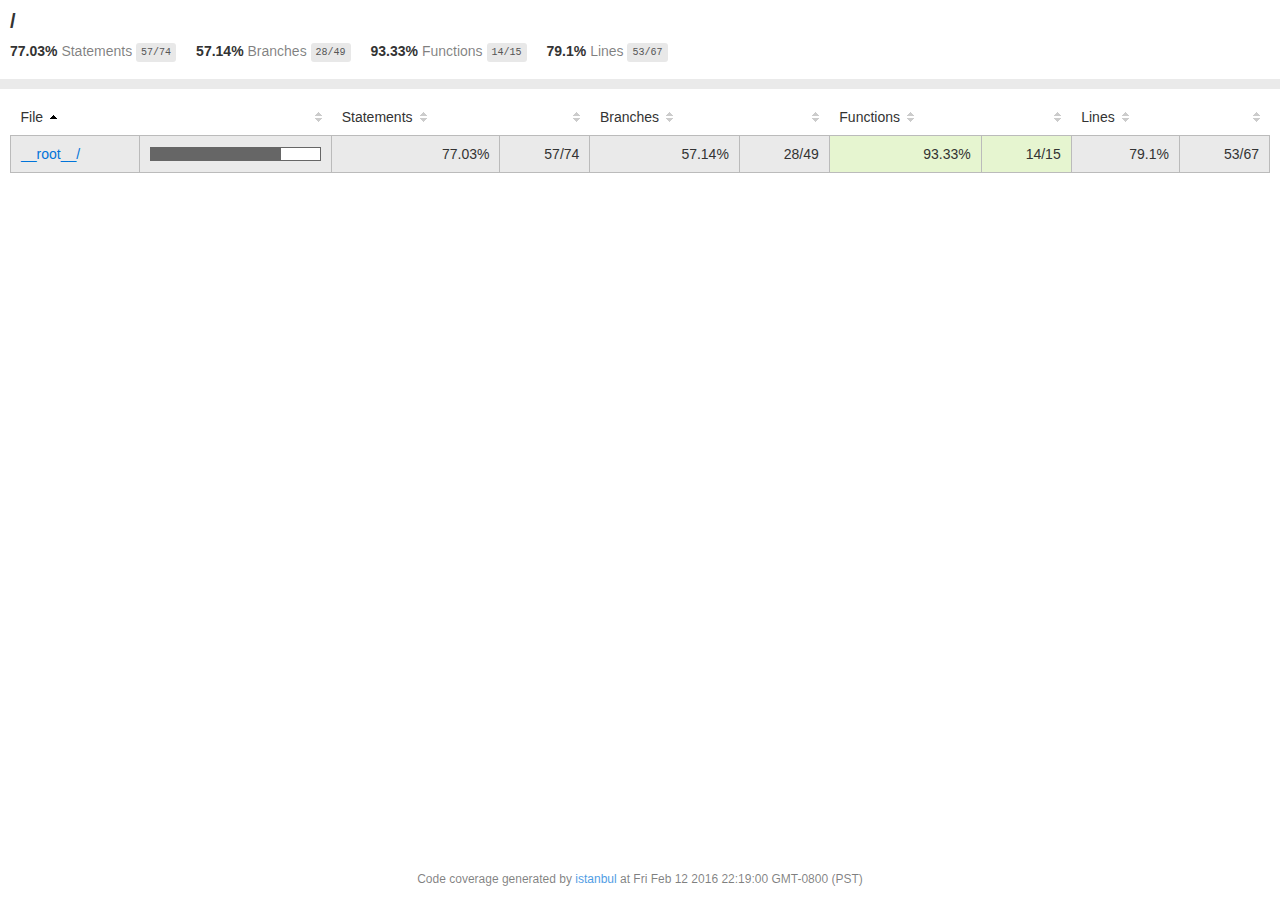
<file: ArqComp/NODE4/NODE4/node_modules/mute-stream/coverage/lcov-report/index.html>
<!doctype html>
<html lang="en">
<head>
    <title>Code coverage report for All files</title>
    <meta charset="utf-8" />
    <link rel="stylesheet" href="prettify.css" />
    <link rel="stylesheet" href="base.css" />
    <meta name="viewport" content="width=device-width, initial-scale=1">
    <style type='text/css'>
        .coverage-summary .sorter {
            background-image: url(sort-arrow-sprite.png);
        }
    </style>
</head>
<body>
<div class='wrapper'>
  <div class='pad1'>
    <h1>
      /
    </h1>
    <div class='clearfix'>
      <div class='fl pad1y space-right2'>
        <span class="strong">77.03% </span>
        <span class="quiet">Statements</span>
        <span class='fraction'>57/74</span>
      </div>
      <div class='fl pad1y space-right2'>
        <span class="strong">57.14% </span>
        <span class="quiet">Branches</span>
        <span class='fraction'>28/49</span>
      </div>
      <div class='fl pad1y space-right2'>
        <span class="strong">93.33% </span>
        <span class="quiet">Functions</span>
        <span class='fraction'>14/15</span>
      </div>
      <div class='fl pad1y space-right2'>
        <span class="strong">79.1% </span>
        <span class="quiet">Lines</span>
        <span class='fraction'>53/67</span>
      </div>
    </div>
  </div>
  <div class='status-line medium'></div>
<div class="pad1">
<table class="coverage-summary">
<thead>
<tr>
   <th data-col="file" data-fmt="html" data-html="true" class="file">File</th>
   <th data-col="pic" data-type="number" data-fmt="html" data-html="true" class="pic"></th>
   <th data-col="statements" data-type="number" data-fmt="pct" class="pct">Statements</th>
   <th data-col="statements_raw" data-type="number" data-fmt="html" class="abs"></th>
   <th data-col="branches" data-type="number" data-fmt="pct" class="pct">Branches</th>
   <th data-col="branches_raw" data-type="number" data-fmt="html" class="abs"></th>
   <th data-col="functions" data-type="number" data-fmt="pct" class="pct">Functions</th>
   <th data-col="functions_raw" data-type="number" data-fmt="html" class="abs"></th>
   <th data-col="lines" data-type="number" data-fmt="pct" class="pct">Lines</th>
   <th data-col="lines_raw" data-type="number" data-fmt="html" class="abs"></th>
</tr>
</thead>
<tbody><tr>
	<td class="file medium" data-value="__root__/"><a href="__root__/index.html">__root__/</a></td>
	<td data-value="77.03" class="pic medium"><div class="chart"><div class="cover-fill" style="width: 77%;"></div><div class="cover-empty" style="width:23%;"></div></div></td>
	<td data-value="77.03" class="pct medium">77.03%</td>
	<td data-value="74" class="abs medium">57/74</td>
	<td data-value="57.14" class="pct medium">57.14%</td>
	<td data-value="49" class="abs medium">28/49</td>
	<td data-value="93.33" class="pct high">93.33%</td>
	<td data-value="15" class="abs high">14/15</td>
	<td data-value="79.1" class="pct medium">79.1%</td>
	<td data-value="67" class="abs medium">53/67</td>
	</tr>

</tbody>
</table>
</div><div class='push'></div><!-- for sticky footer -->
</div><!-- /wrapper -->
<div class='footer quiet pad2 space-top1 center small'>
  Code coverage
  generated by <a href="http://istanbul-js.org/" target="_blank">istanbul</a> at Fri Feb 12 2016 22:19:00 GMT-0800 (PST)
</div>
</div>
<script src="prettify.js"></script>
<script>
window.onload = function () {
        if (typeof prettyPrint === 'function') {
            prettyPrint();
        }
};
</script>
<script src="sorter.js"></script>
</body>
</html>
</file>
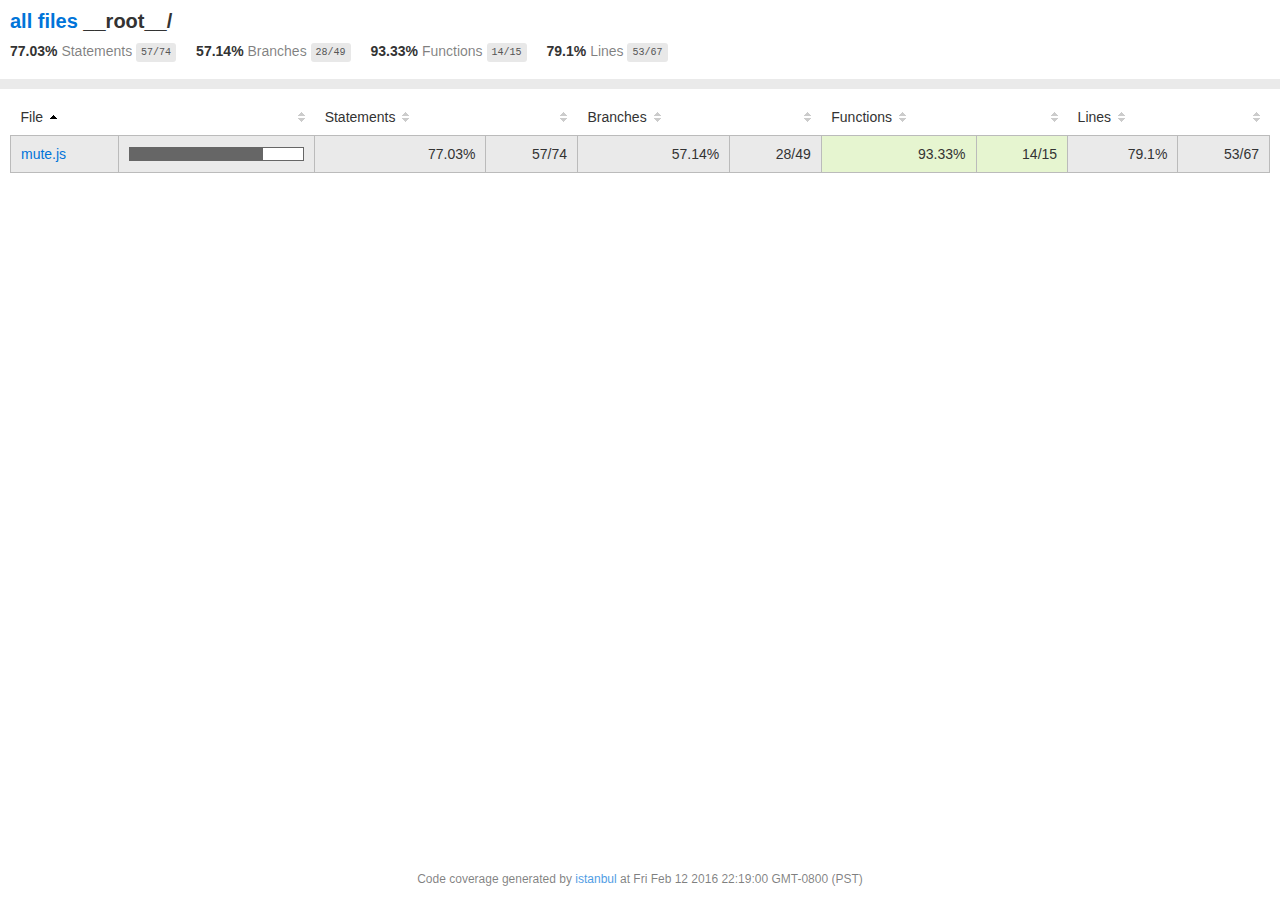
<file: ArqComp/NODE4/NODE4/node_modules/mute-stream/coverage/lcov-report/__root__/index.html>
<!doctype html>
<html lang="en">
<head>
    <title>Code coverage report for __root__/</title>
    <meta charset="utf-8" />
    <link rel="stylesheet" href="../prettify.css" />
    <link rel="stylesheet" href="../base.css" />
    <meta name="viewport" content="width=device-width, initial-scale=1">
    <style type='text/css'>
        .coverage-summary .sorter {
            background-image: url(../sort-arrow-sprite.png);
        }
    </style>
</head>
<body>
<div class='wrapper'>
  <div class='pad1'>
    <h1>
      <a href="../index.html">all files</a> __root__/
    </h1>
    <div class='clearfix'>
      <div class='fl pad1y space-right2'>
        <span class="strong">77.03% </span>
        <span class="quiet">Statements</span>
        <span class='fraction'>57/74</span>
      </div>
      <div class='fl pad1y space-right2'>
        <span class="strong">57.14% </span>
        <span class="quiet">Branches</span>
        <span class='fraction'>28/49</span>
      </div>
      <div class='fl pad1y space-right2'>
        <span class="strong">93.33% </span>
        <span class="quiet">Functions</span>
        <span class='fraction'>14/15</span>
      </div>
      <div class='fl pad1y space-right2'>
        <span class="strong">79.1% </span>
        <span class="quiet">Lines</span>
        <span class='fraction'>53/67</span>
      </div>
    </div>
  </div>
  <div class='status-line medium'></div>
<div class="pad1">
<table class="coverage-summary">
<thead>
<tr>
   <th data-col="file" data-fmt="html" data-html="true" class="file">File</th>
   <th data-col="pic" data-type="number" data-fmt="html" data-html="true" class="pic"></th>
   <th data-col="statements" data-type="number" data-fmt="pct" class="pct">Statements</th>
   <th data-col="statements_raw" data-type="number" data-fmt="html" class="abs"></th>
   <th data-col="branches" data-type="number" data-fmt="pct" class="pct">Branches</th>
   <th data-col="branches_raw" data-type="number" data-fmt="html" class="abs"></th>
   <th data-col="functions" data-type="number" data-fmt="pct" class="pct">Functions</th>
   <th data-col="functions_raw" data-type="number" data-fmt="html" class="abs"></th>
   <th data-col="lines" data-type="number" data-fmt="pct" class="pct">Lines</th>
   <th data-col="lines_raw" data-type="number" data-fmt="html" class="abs"></th>
</tr>
</thead>
<tbody><tr>
	<td class="file medium" data-value="mute.js"><a href="mute.js.html">mute.js</a></td>
	<td data-value="77.03" class="pic medium"><div class="chart"><div class="cover-fill" style="width: 77%;"></div><div class="cover-empty" style="width:23%;"></div></div></td>
	<td data-value="77.03" class="pct medium">77.03%</td>
	<td data-value="74" class="abs medium">57/74</td>
	<td data-value="57.14" class="pct medium">57.14%</td>
	<td data-value="49" class="abs medium">28/49</td>
	<td data-value="93.33" class="pct high">93.33%</td>
	<td data-value="15" class="abs high">14/15</td>
	<td data-value="79.1" class="pct medium">79.1%</td>
	<td data-value="67" class="abs medium">53/67</td>
	</tr>

</tbody>
</table>
</div><div class='push'></div><!-- for sticky footer -->
</div><!-- /wrapper -->
<div class='footer quiet pad2 space-top1 center small'>
  Code coverage
  generated by <a href="http://istanbul-js.org/" target="_blank">istanbul</a> at Fri Feb 12 2016 22:19:00 GMT-0800 (PST)
</div>
</div>
<script src="../prettify.js"></script>
<script>
window.onload = function () {
        if (typeof prettyPrint === 'function') {
            prettyPrint();
        }
};
</script>
<script src="../sorter.js"></script>
</body>
</html>
</file>
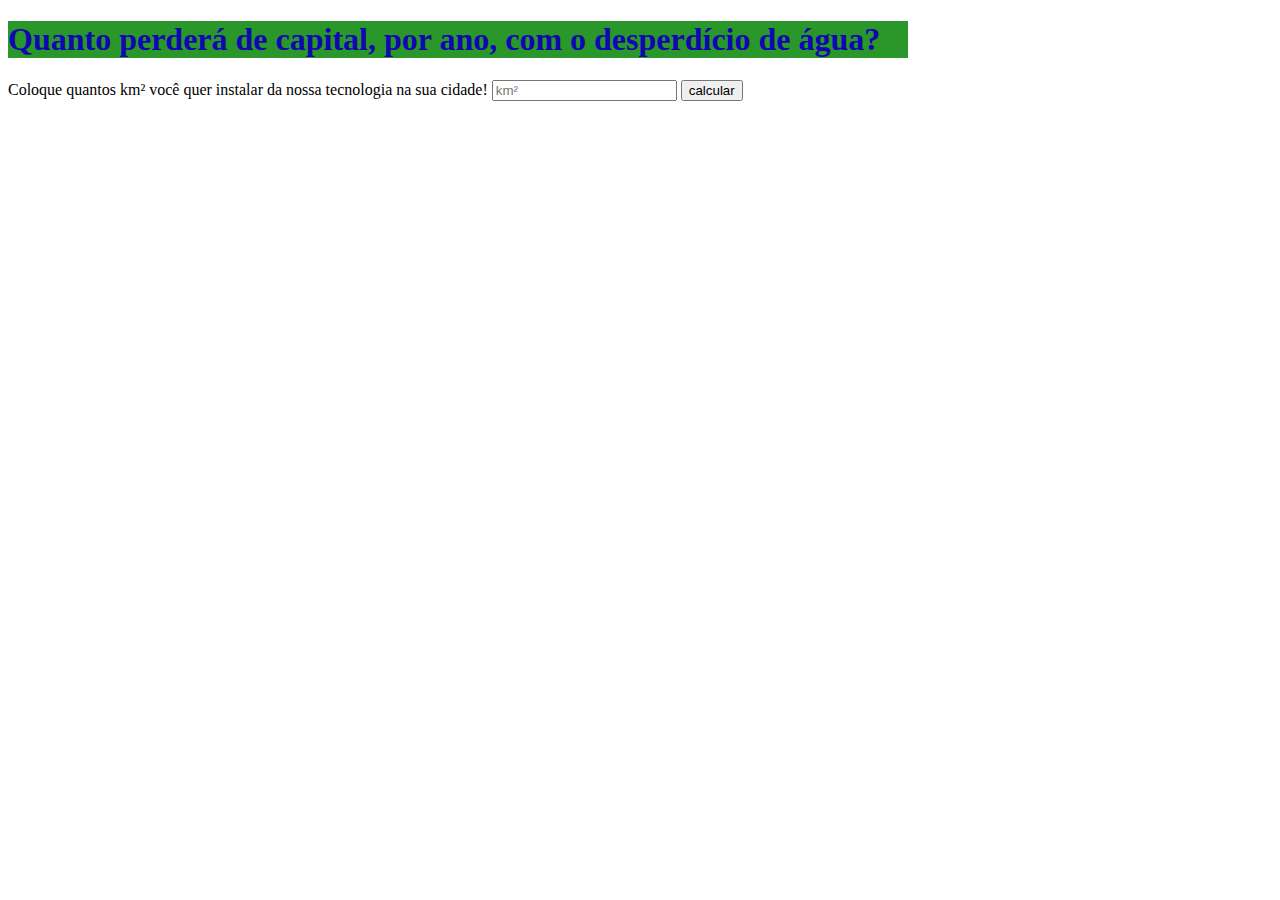
<file: html/calculadora.html>
<!DOCTYPE html>
<html lang="en">
<head>
    <meta charset="UTF-8">
    <meta name="viewport" content="width=device-width, initial-scale=1.0">
    <title>Document</title>
</head>
<body> 
    <h1 style="color: rgb(17, 6, 177); background-color: rgb(41, 151, 41); width:900px">Quanto perderá de capital, por ano, com o desperdício de água? </h1>

    Coloque quantos km² você quer instalar da nossa tecnologia na sua cidade!
    <input placeholder="km²" id="valor1" type="text">

<button onclick=calculo()>calcular</button> <br><br>

<div id="div_mens"></div>


</body>
</html>
<script>
    
function calculo() {
 var estimativa = valor1.value * 200000;
    div_mens.innerHTML =`<b>${estimativa}</b>: Valor estimado, em reais, gerado pelo desperdício de água!<br><br>
  <b> ${valor1.value * 450000} </b>: Valor da instalação!  <br><br>
  <b> ${valor1.value * 17000} </b>: Valor mensal para analisar o sistema e informar pontos específicos onde existem vazamentos. 
    <i><h2 style=color:blue;>Um investimento a médio longo prazo que faz total diferença ecologica e economicamente!!!</h2></i>` ; 
}
</script>
</file>
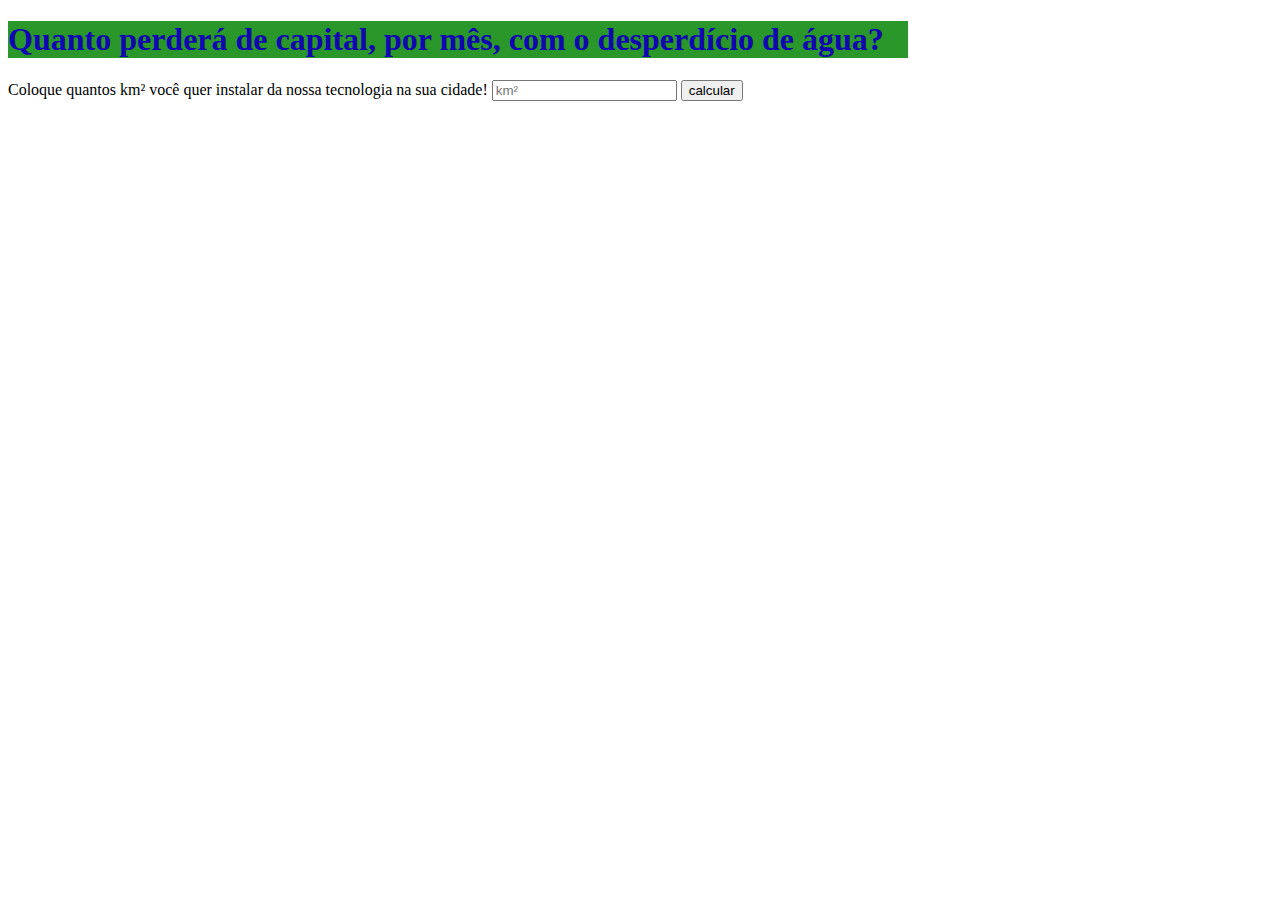
<file: Algoritmos/Calculadora/calculadora.html>
<!DOCTYPE html>
<html lang="en">
<head>
    <meta charset="UTF-8">
    <meta name="viewport" content="width=device-width, initial-scale=1.0">
    <title>Calculadora</title>
</head>
<body> 
    <h1 style="color: rgb(17, 6, 177); background-color: rgb(41, 151, 41); width:900px">Quanto perderá de capital, por mês, com o desperdício de água? </h1>

    Coloque quantos km² você quer instalar da nossa tecnologia na sua cidade!
    <input placeholder="km²" id="valor1" type="text">

<button onclick=calculo()>calcular</button> <br><br>

<div id="div_mens"></div>


</body>
</html>
<script>
    
function calculo() {
 var estimativa = valor1.value * 200000;
    div_mens.innerHTML =`<b>${estimativa}</b>: Valor estimado, em reais, gerado pelo desperdício de água, por km²!<br><br>
  <b> ${valor1.value * 450000} </b>: Valor da instalação, por km²!  <br><br>
  <b> ${valor1.value * 20000} </b>: Valor mensal para analisar o sistema e informar pontos específicos onde existem vazamentos, por km². 
    <i><h2 style=color:blue;>Um investimento a médio longo prazo que faz total diferença ecologica e economicamente!!!</h2></i>` ; 
}
</script>
</file>
<file: ArqComp/NODE4/NODE4/node_modules/mute-stream/coverage/lcov-report/prettify.css>
.pln{color:#000}@media screen{.str{color:#080}.kwd{color:#008}.com{color:#800}.typ{color:#606}.lit{color:#066}.pun,.opn,.clo{color:#660}.tag{color:#008}.atn{color:#606}.atv{color:#080}.dec,.var{color:#606}.fun{color:red}}@media print,projection{.str{color:#060}.kwd{color:#006;font-weight:bold}.com{color:#600;font-style:italic}.typ{color:#404;font-weight:bold}.lit{color:#044}.pun,.opn,.clo{color:#440}.tag{color:#006;font-weight:bold}.atn{color:#404}.atv{color:#060}}pre.prettyprint{padding:2px;border:1px solid #888}ol.linenums{margin-top:0;margin-bottom:0}li.L0,li.L1,li.L2,li.L3,li.L5,li.L6,li.L7,li.L8{list-style-type:none}li.L1,li.L3,li.L5,li.L7,li.L9{background:#eee}
</file>
<file: ArqComp/NODE4/NODE4/node_modules/mute-stream/coverage/lcov-report/base.css>
body, html {
  margin:0; padding: 0;
  height: 100%;
}
body {
    font-family: Helvetica Neue, Helvetica, Arial;
    font-size: 14px;
    color:#333;
}
.small { font-size: 12px;; }
*, *:after, *:before {
  -webkit-box-sizing:border-box;
     -moz-box-sizing:border-box;
          box-sizing:border-box;
  }
h1 { font-size: 20px; margin: 0;}
h2 { font-size: 14px; }
pre {
    font: 12px/1.4 Consolas, "Liberation Mono", Menlo, Courier, monospace;
    margin: 0;
    padding: 0;
    -moz-tab-size: 2;
    -o-tab-size:  2;
    tab-size: 2;
}
a { color:#0074D9; text-decoration:none; }
a:hover { text-decoration:underline; }
.strong { font-weight: bold; }
.space-top1 { padding: 10px 0 0 0; }
.pad2y { padding: 20px 0; }
.pad1y { padding: 10px 0; }
.pad2x { padding: 0 20px; }
.pad2 { padding: 20px; }
.pad1 { padding: 10px; }
.space-left2 { padding-left:55px; }
.space-right2 { padding-right:20px; }
.center { text-align:center; }
.clearfix { display:block; }
.clearfix:after {
  content:'';
  display:block;
  height:0;
  clear:both;
  visibility:hidden;
  }
.fl { float: left; }
@media only screen and (max-width:640px) {
  .col3 { width:100%; max-width:100%; }
  .hide-mobile { display:none!important; }
}

.quiet {
  color: #7f7f7f;
  color: rgba(0,0,0,0.5);
}
.quiet a { opacity: 0.7; }

.fraction {
  font-family: Consolas, 'Liberation Mono', Menlo, Courier, monospace;
  font-size: 10px;
  color: #555;
  background: #E8E8E8;
  padding: 4px 5px;
  border-radius: 3px;
  vertical-align: middle;
}

div.path a:link, div.path a:visited { color: #333; }
table.coverage {
  border-collapse: collapse;
  margin: 10px 0 0 0;
  padding: 0;
}

table.coverage td {
  margin: 0;
  padding: 0;
  vertical-align: top;
}
table.coverage td.line-count {
    text-align: right;
    padding: 0 5px 0 20px;
}
table.coverage td.line-coverage {
    text-align: right;
    padding-right: 10px;
    min-width:20px;
}

table.coverage td span.cline-any {
    display: inline-block;
    padding: 0 5px;
    width: 100%;
}
.missing-if-branch {
    display: inline-block;
    margin-right: 5px;
    border-radius: 3px;
    position: relative;
    padding: 0 4px;
    background: #333;
    color: yellow;
}

.skip-if-branch {
    display: none;
    margin-right: 10px;
    position: relative;
    padding: 0 4px;
    background: #ccc;
    color: white;
}
.missing-if-branch .typ, .skip-if-branch .typ {
    color: inherit !important;
}
.coverage-summary {
  border-collapse: collapse;
  width: 100%;
}
.coverage-summary tr { border-bottom: 1px solid #bbb; }
.keyline-all { border: 1px solid #ddd; }
.coverage-summary td, .coverage-summary th { padding: 10px; }
.coverage-summary tbody { border: 1px solid #bbb; }
.coverage-summary td { border-right: 1px solid #bbb; }
.coverage-summary td:last-child { border-right: none; }
.coverage-summary th {
  text-align: left;
  font-weight: normal;
  white-space: nowrap;
}
.coverage-summary th.file { border-right: none !important; }
.coverage-summary th.pct { }
.coverage-summary th.pic,
.coverage-summary th.abs,
.coverage-summary td.pct,
.coverage-summary td.abs { text-align: right; }
.coverage-summary td.file { white-space: nowrap;  }
.coverage-summary td.pic { min-width: 120px !important;  }
.coverage-summary tfoot td { }

.coverage-summary .sorter {
    height: 10px;
    width: 7px;
    display: inline-block;
    margin-left: 0.5em;
    background: url(sort-arrow-sprite.png) no-repeat scroll 0 0 transparent;
}
.coverage-summary .sorted .sorter {
    background-position: 0 -20px;
}
.coverage-summary .sorted-desc .sorter {
    background-position: 0 -10px;
}
.status-line {  height: 10px; }
/* dark red */
.red.solid, .status-line.low, .low .cover-fill { background:#C21F39 }
.low .chart { border:1px solid #C21F39 }
/* medium red */
.cstat-no, .fstat-no, .cbranch-no, .cbranch-no { background:#F6C6CE }
/* light red */
.low, .cline-no { background:#FCE1E5 }
/* light green */
.high, .cline-yes { background:rgb(230,245,208) }
/* medium green */
.cstat-yes { background:rgb(161,215,106) }
/* dark green */
.status-line.high, .high .cover-fill { background:rgb(77,146,33) }
.high .chart { border:1px solid rgb(77,146,33) }


.medium .chart { border:1px solid #666; }
.medium .cover-fill { background: #666; }

.cbranch-no { background:  yellow !important; color: #111; }

.cstat-skip { background: #ddd; color: #111; }
.fstat-skip { background: #ddd; color: #111 !important; }
.cbranch-skip { background: #ddd !important; color: #111; }

span.cline-neutral { background: #eaeaea; }
.medium { background: #eaeaea; }

.cover-fill, .cover-empty {
  display:inline-block;
  height: 12px;
}
.chart {
  line-height: 0;
}
.cover-empty {
    background: white;
}
.cover-full {
    border-right: none !important;
}
pre.prettyprint {
    border: none !important;
    padding: 0 !important;
    margin: 0 !important;
}
.com { color: #999 !important; }
.ignore-none { color: #999; font-weight: normal; }

.wrapper {
  min-height: 100%;
  height: auto !important;
  height: 100%;
  margin: 0 auto -48px;
}
.footer, .push {
  height: 48px;
}
</file>
